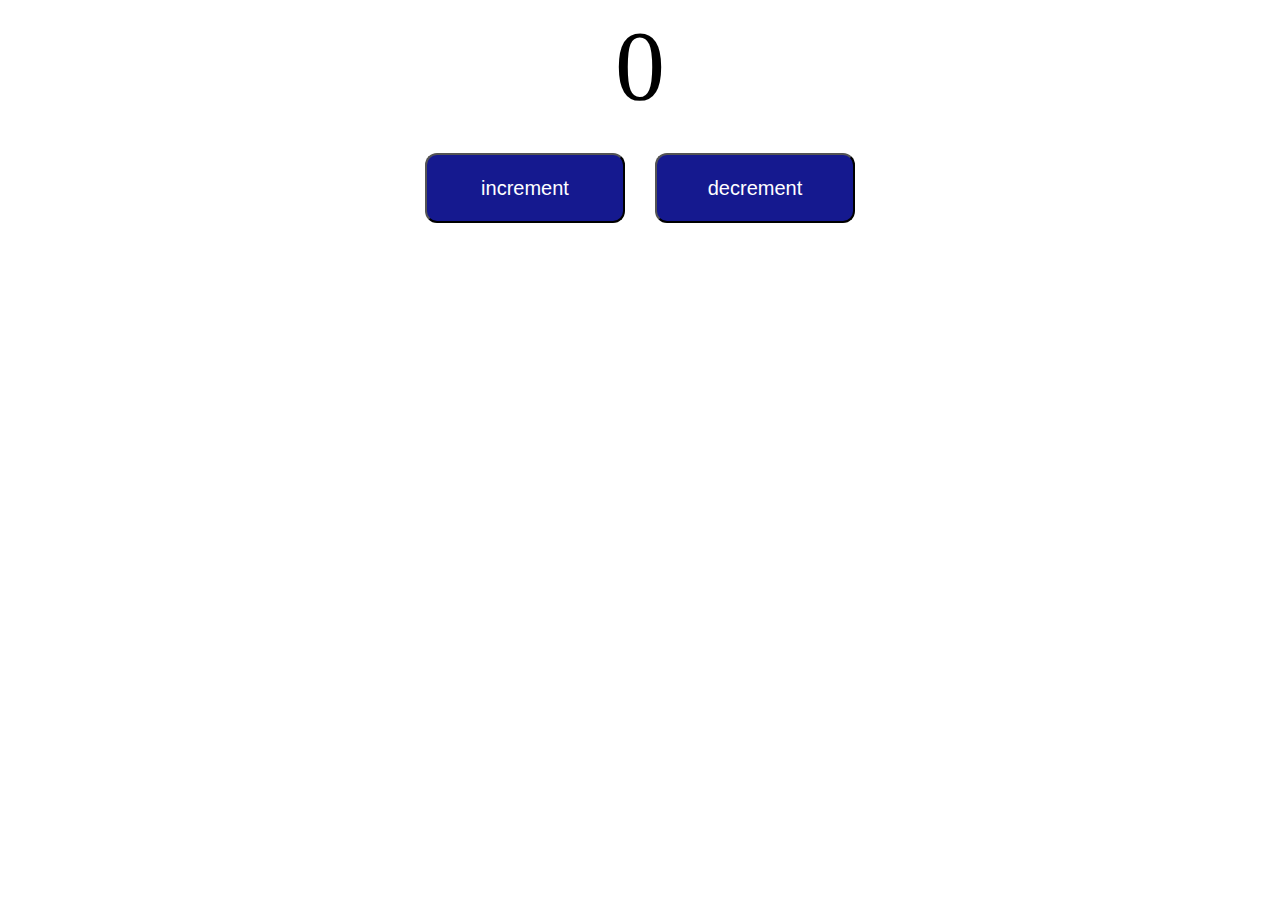
<file: D4_Alee_n1/index.html>
<!DOCTYPE html>
<html lang="en">
<head>
    <meta charset="UTF-8">
    <title>Title</title>
    <link rel="stylesheet" href="style.css">
</head>
<body>
    <div class="calc">
        <div id="num">0</div>
        <div class="btns">
            <button type="submit" id="inc" onclick="incRem()" >increment</button>
            <button type="submit" id="dec" onclick="decRem()" >decrement</button>
        </div>
    </div>
</body>
<script src="main.js"></script>
</html>
</file>
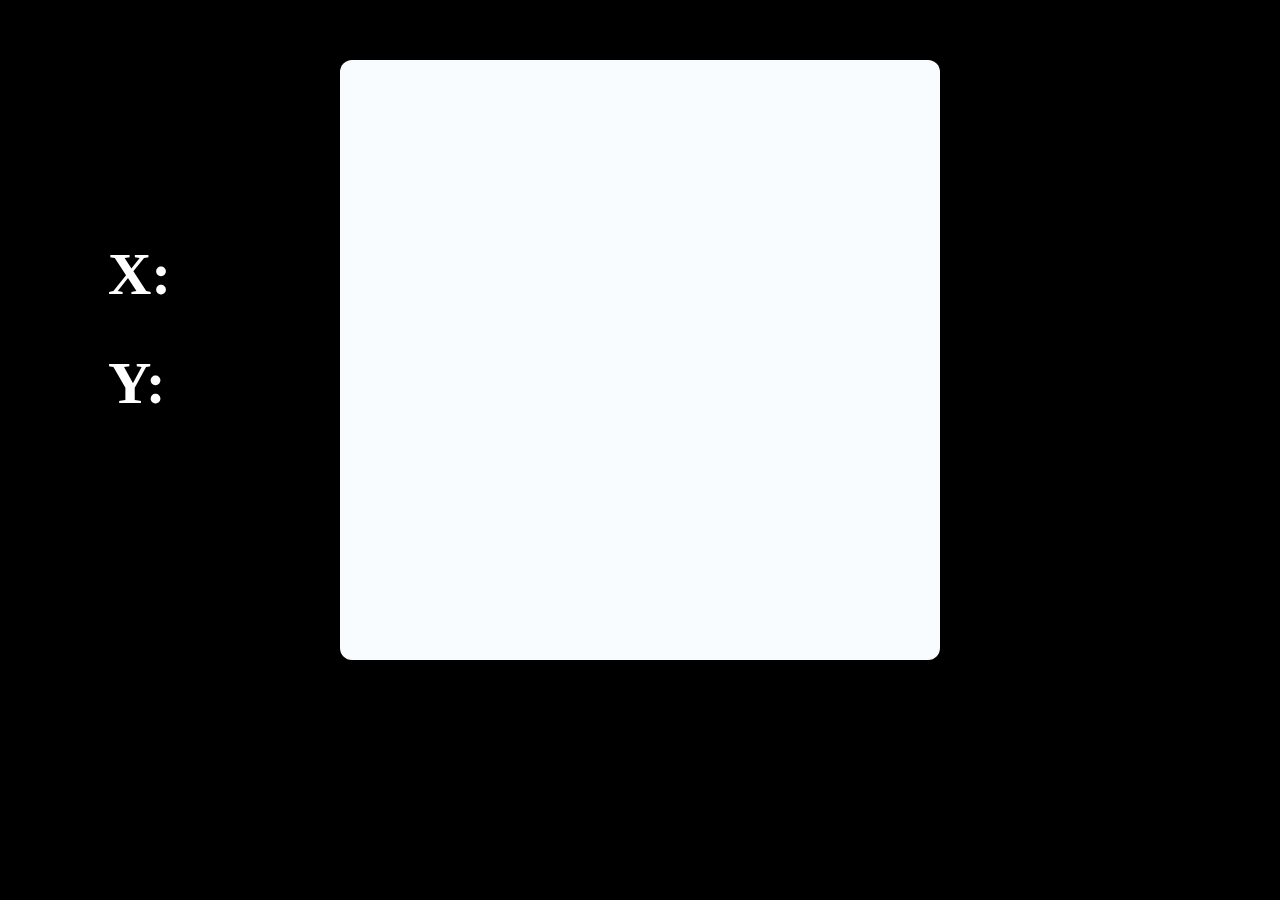
<file: D4_Alee_n2/index.html>
<!DOCTYPE html>
<html lang="en">
<head>
    <meta charset="UTF-8">
    <title>Title</title>
  <link rel="stylesheet" href="style.css">
</head>
<body>
  <div class="cordinate">
    <div>
        <h1>X:
            <span id="posX"></span>
        </h1>
        <h1>Y:
            <span id="posY"></span>
        </h1>
    </div>
  </div>
  <div class="area" onmousemove="addEventListener('mousemove', event =>{
    posX.innerHTML = event.screenX
    posY.innerHTML = event.screenY
    })"
  ></div>
</body>
<script src="main.js"></script>
</html>
</file>
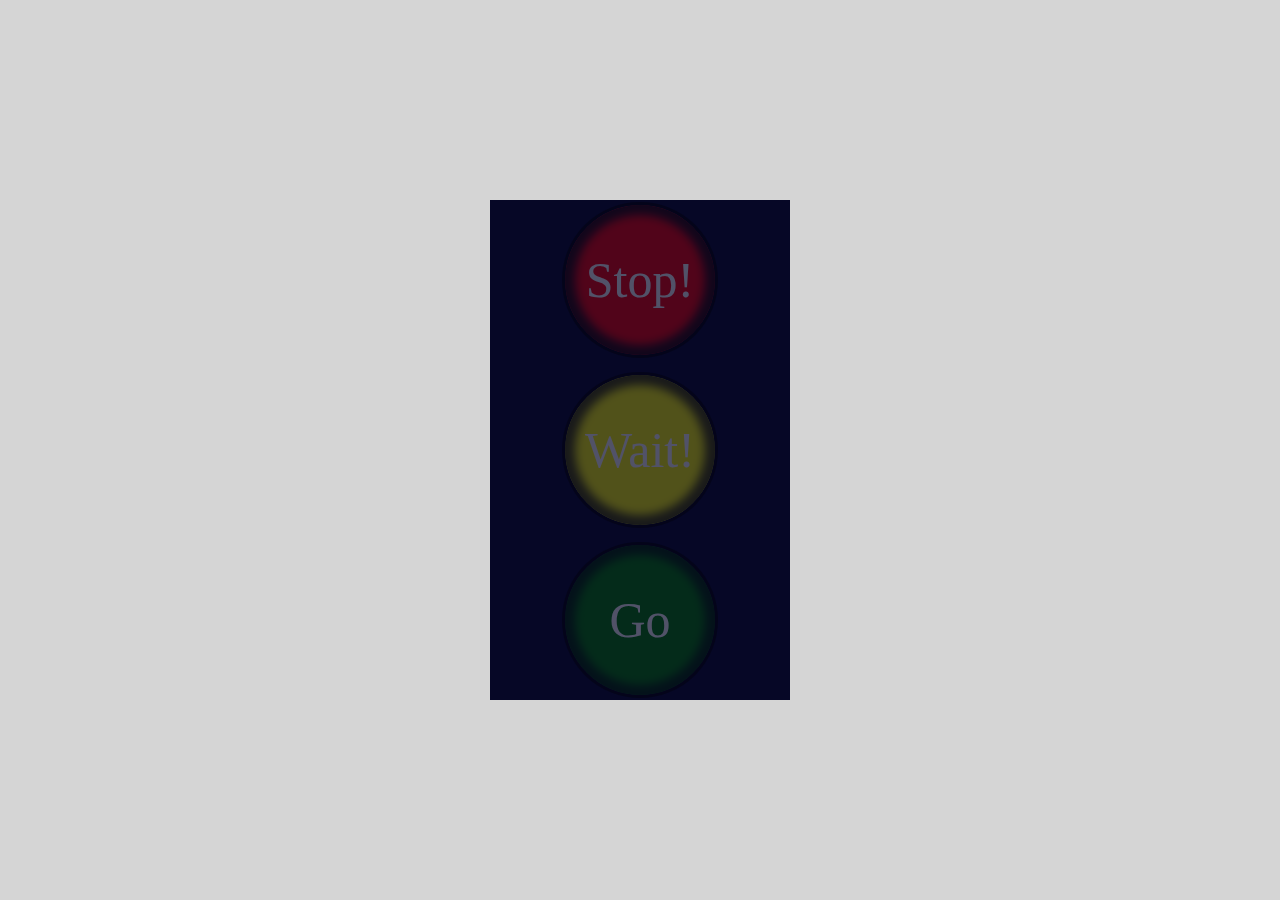
<file: D4_Alee_n3/index.html>
<!DOCTYPE html>
<html lang="en">
<head>
    <meta charset="UTF-8">
    <title>Title</title>
  <link rel="stylesheet" href="style.css">
</head>
<body>
  <div class="svet">
    <div id="red"><p>Stop!</p></div>
    <div id="yellow"><p>Wait!</p></div>
    <div id="green"><p>Go</p></div>
  </div>
</body>
<script src="main.js"></script>
</html>
</file>
<file: D4_Alee_n1/style.css>
.calc{
    display: flex;
    align-items: center;
    justify-content: center;
    flex-direction: column;
    gap: 30px;
}
#num{
    font-size: 100px;
}
.btns{
    display: flex;
    gap: 30px;
}
.btns button{
    width: 200px;
    height: 70px;
    background-color: #15198f;
    color: #fff;
    font-size: 20px;
    border-radius: 12px;
}
</file>
<file: D4_Alee_n2/style.css>
body{
    background-color: #000;
    position: relative;
}
.area{
    width: 600px;
    height: 600px;
    background-color: #f9fcff;
    margin: 60px auto;
    border-radius: 12px;
}
.cordinate{
    color: #fff;
    font-size: 30px;
    display: flex;
    flex-direction: column;
    position: absolute;
    top: 140px;
    left: 100px;
}
</file>
<file: D4_Alee_n3/style.css>
body{
    background-color: #d5d5d5;
}
.svet{
    width: 300px;
    height: 500px;
    background-color: #060726;
    margin: 200px auto;
    display: flex;
    align-items: center;
    flex-direction: column;
    justify-content: center;
    gap: 20px;
}
#red{
    background-color: red;
    width: 150px;
    height: 150px;
    border-radius: 100px;
    outline: 3px solid black;
    box-shadow: 0 0 10px 10px #2a0606 inset ;
    opacity: 0.3;
     display: flex;
    justify-content: center;
    align-items: center;
}
#red p{
    color: #FFF;
    font-size: 50px;
}
#yellow{
    background-color: yellow;
    width: 150px;
    height: 150px;
    border-radius: 100px;
     outline: 3px solid black;
    box-shadow: 0 0 10px 10px #444402 inset ;
    opacity: 0.3;
     display: flex;
    justify-content: center;
    align-items: center;
}
#yellow p{
    color: #fff;
    font-size: 50px;
}
#green{
    background-color: green;
    width: 150px;
    height: 150px;
    border-radius: 100px;
     outline: 3px solid black;
    box-shadow: 0 0 10px 10px #022a02 inset ;
    opacity: 0.3;
    display: flex;
    justify-content: center;
    align-items: center;
}
#green p{
    color: #FFF;
    font-size: 50px;
}
</file>
